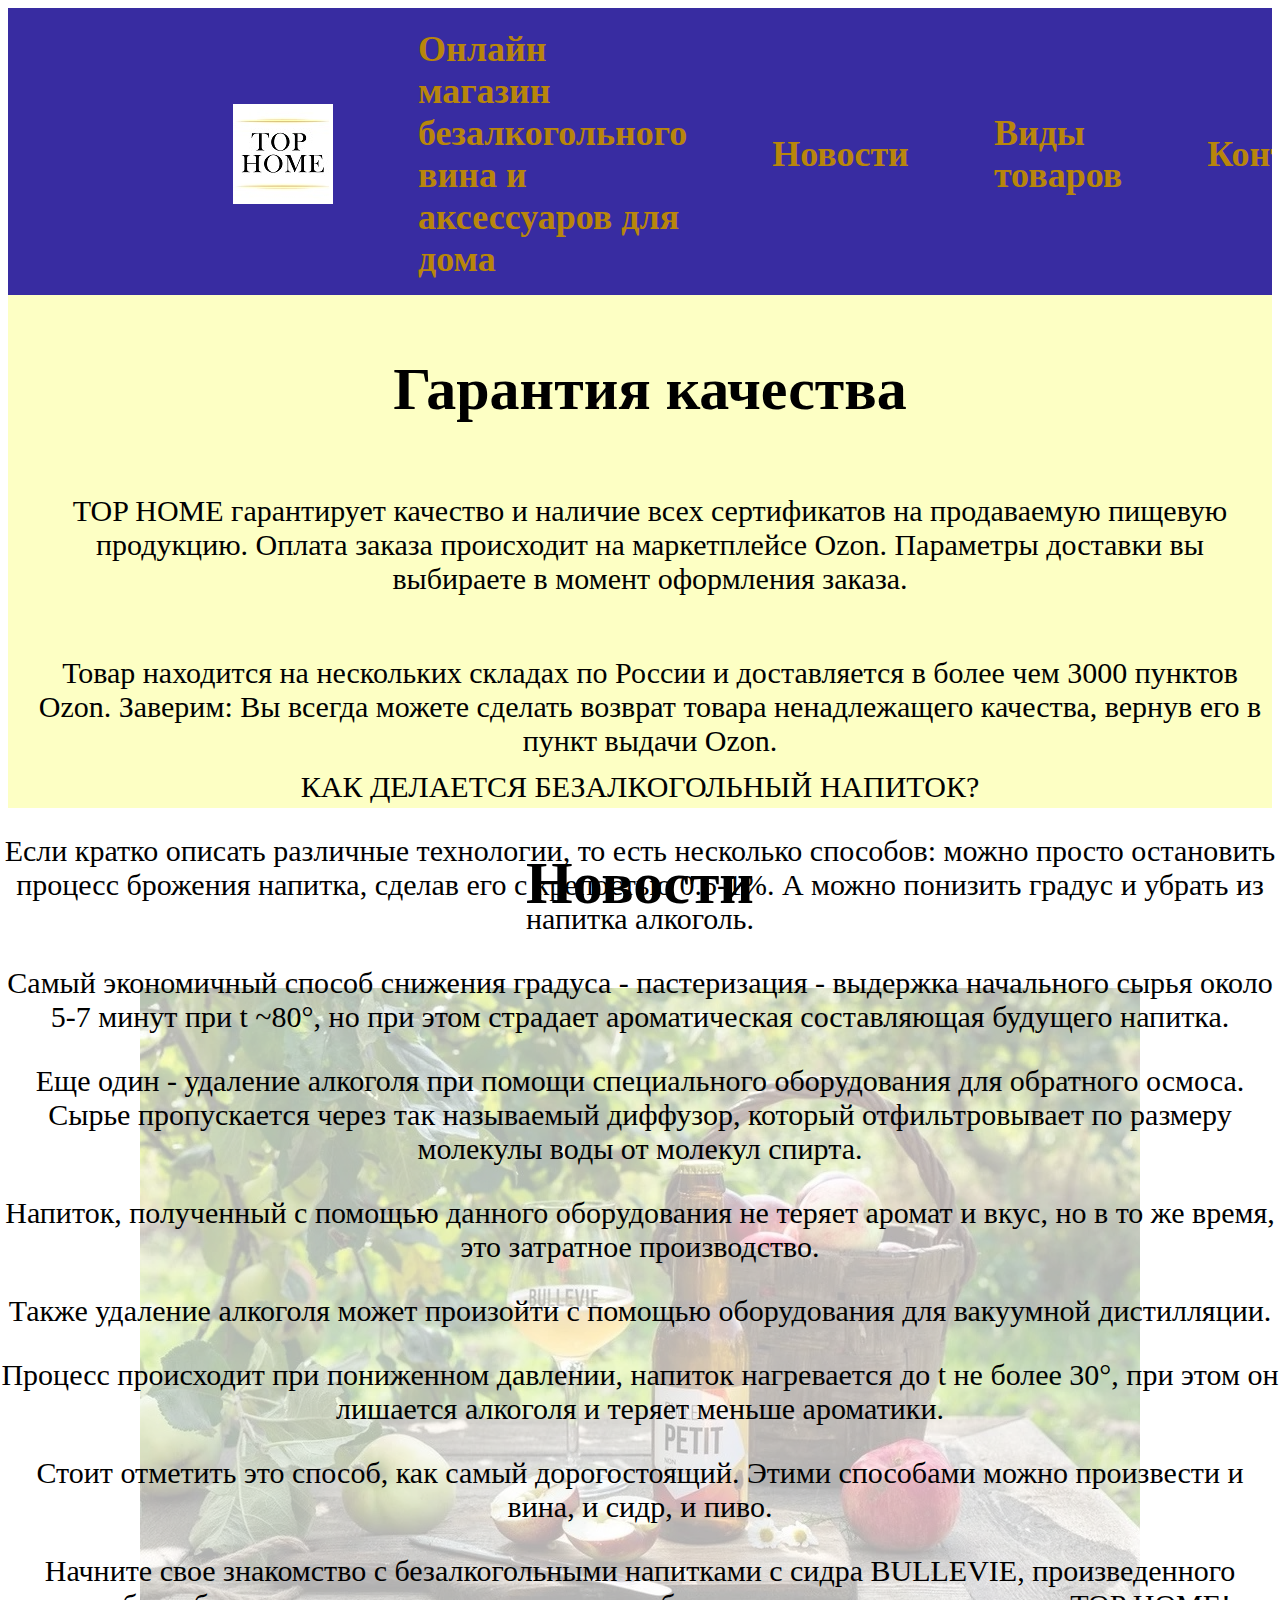
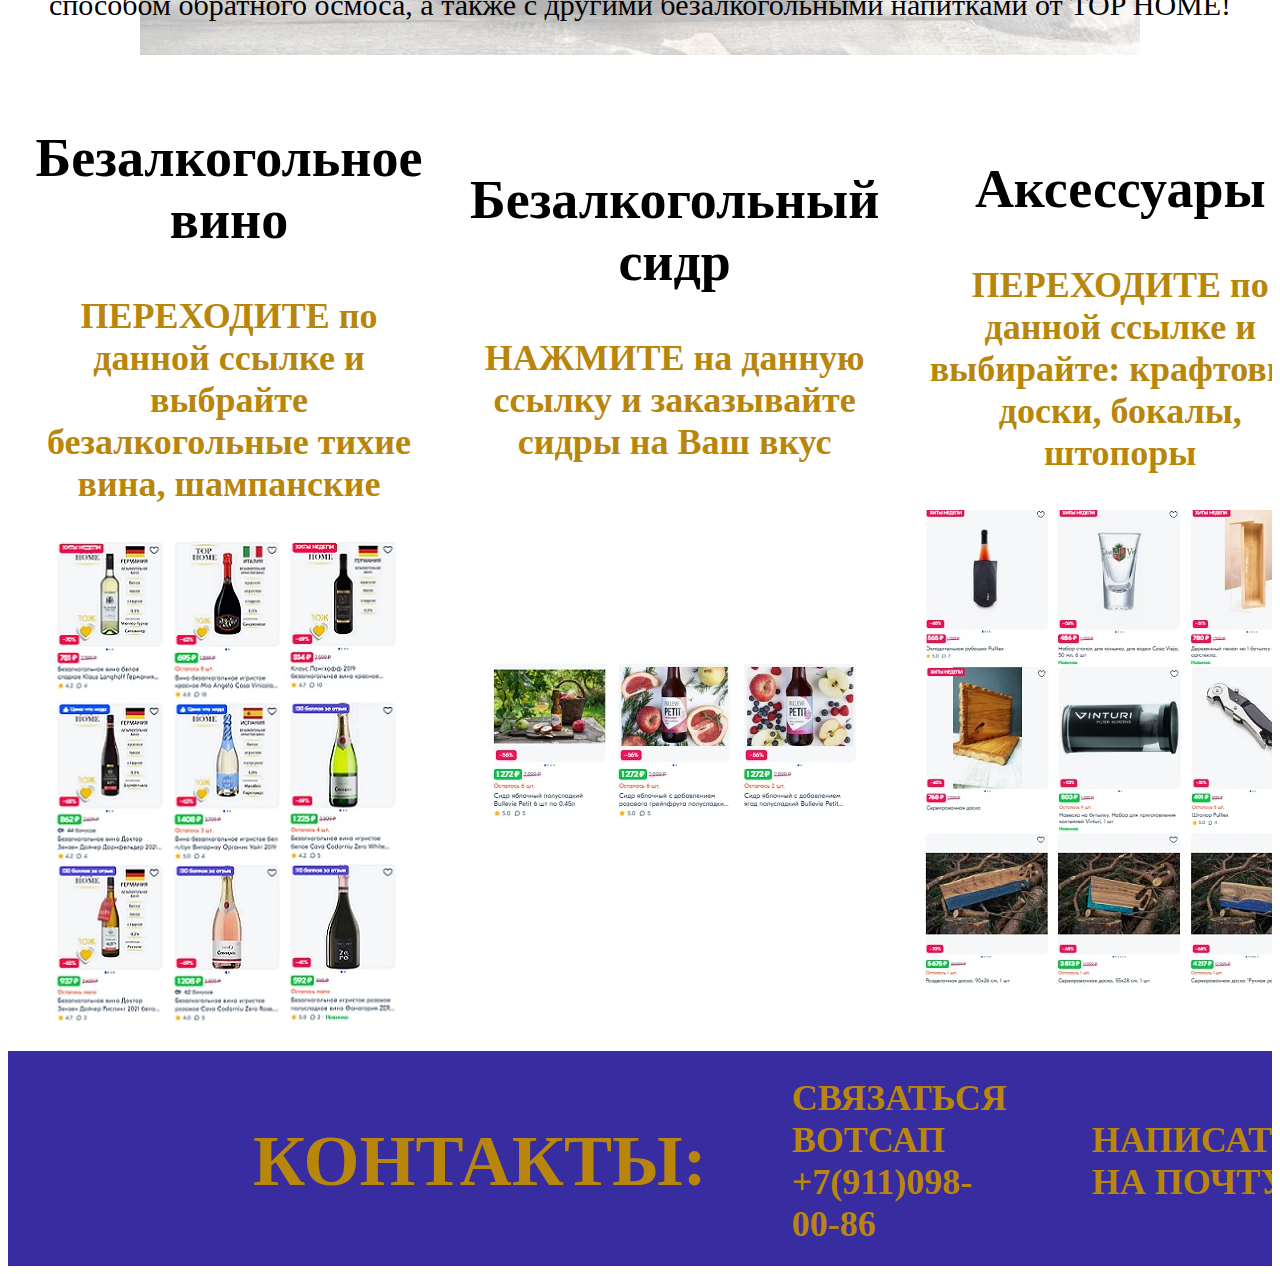
<file: Top-Home-online-shop-business-card/index.html>
<!DOCTYPE html>
<html lang="en">
<head>
    <meta charset="UTF-8">
    <meta http-equiv="X-UA-Compatible" content="IE=edge">
    <meta name="viewport" content="width=device-width, initial-scale=1.0">
    <title>TOP HOME - онлайн магазин безалкогольного вина и аксессуаров для дома</title>
    <link rel="stylesheet" href="./css/style.css">
    <link rel="shortcut icon" href="./img/Logo_favikon.png" type="image/png">
    <script src="script/greeting.js" defer></script>   
</head>
<body>
    <div class="header">
        <div class="header_block">
            <div class="header_item header_logo"><img src="./img/Logo_square_100_100.jpg" alt="ЛОГО TOP HOME"></div>
            <div class="header_item header_about"><a href="https://www.ozon.ru/seller/top-home-593085/products/?miniapp=seller_593085">Онлайн магазин безалкогольного вина и аксессуаров для дома</a></div>         
            <div class="header_item header_knopka"><a href="#news">Новости</a></div>
            <div class="header_item header_knopka"><a href="#non_alcohol">Виды товаров</a></div>
            <div class="header_item header_knopka"><a href="#contacts">Контакты</a></div>              
        </div>
        <div class="header_block">
            <div class="header_item header_knopka"><a href="https://www.ozon.ru/my/main">Войти в личный кабинет</a></div>
        </div>     
    </div>
    <div class="main">
           <div class="main_item_1"                    
            <div class="main_item main_section"><h1 id="garanty">Гарантия качества</h1>
                <p>TOP HOME гарантирует качество и наличие всех сертификатов на продаваемую пищевую продукцию.  Оплата заказа происходит на маркетплейсе Ozon. Параметры доставки вы выбираете в момент оформления заказа.</p>
                <p>Товар находится на нескольких складах по России и доставляется в более чем 3000 пунктов Ozon.  Заверим: Вы всегда можете сделать возврат товара ненадлежащего качества, вернув его в пункт выдачи Ozon.</p></div>  
        </div> 
                <div class="main_item_2"                    
                <div class="main_item main_section"><h1 id="news">Новости</h1>
                    <div class="main_item main_section news_foto"><p></p><img src="./img/news1_img1.jpg" alt="КАК ДЕЛАЕТСЯ БЕЗАЛКОГОЛЬНЫЙ НАПИТОК?"></div>
                    <div class="main_item main_section news_text"><p>КАК ДЕЛАЕТСЯ БЕЗАЛКОГОЛЬНЫЙ НАПИТОК?</p>
                <p>Если кратко описать различные технологии, то есть несколько способов: можно просто остановить процесс брожения напитка, сделав его с крепостью 0.5-1%. А можно понизить градус и убрать из напитка алкоголь.</p>
                <p>Самый экономичный способ снижения градуса - пастеризация - выдержка начального сырья около 5-7 минут при t ~80°, но при этом страдает ароматическая составляющая будущего напитка.</p>
                <p>Еще один - удаление алкоголя при помощи специального оборудования для обратного осмоса. Сырье пропускается через так называемый диффузор, который отфильтровывает по размеру молекулы воды от молекул спирта.</p>
                <p>Напиток, полученный с помощью данного оборудования не теряет аромат и вкус, но в то же время, это затратное производство.</p>
                <p>Также удаление алкоголя может произойти с помощью оборудования для вакуумной дистилляции.</p>
                <p>Процесс происходит при пониженном давлении, напиток нагревается до t не более 30°, при этом он лишается алкоголя и теряет меньше ароматики.</p> 
                <p>Стоит отметить это способ, как самый дорогостоящий. Этими способами можно произвести и вина, и сидр, и пиво.</p>
                <p>Начните свое знакомство с безалкогольными напитками с сидра BULLEVIE,  произведенного способом обратного осмоса, а также с другими безалкогольными напитками от TOP HOME!</p>
                </div>   
        </div> 
        <div class="main_2"</div>
            <div class="main_item main_grid">
                
                <div class="main_item description_item"><h2 id="non_alcohol">Безалкогольное вино</h2><p><a href="https://www.ozon.ru/seller/top-home-593085/produkty-pitaniya-9200/?miniapp=seller_593085&type=122406%2C122408">ПЕРЕХОДИТЕ по данной ссылке и выбрайте безалкогольные тихие вина, шампанские</a></p>
                    <img src="./img/W_480_400.jpg" alt="Безалкогольные вина фото"></div>
            </div>
            <div class="main_item main_grid">                
                <div class="main_item description_item"><h2 id="non_alcohol2">Безалкогольный сидр</h2><p> <a href="https://www.ozon.ru/seller/top-home-593085/produkty-pitaniya-9200/?miniapp=seller_593085&type=122415">НАЖМИТЕ на данную ссылку и заказывайте сидры на Ваш вкус</a></p>
                    <img src="./img/S_480_400.jpg" alt="Безалкогольный сидр фото"></div>
            </div>
            <div class="main_item main_grid">
                <div class="main_item description_item"><h2 id="non_alcohol3">Аксессуары</h2><p> <a href="https://www.ozon.ru/seller/top-home-593085/dom-i-sad-14500/?miniapp=seller_593085">ПЕРЕХОДИТЕ по данной ссылке и выбирайте: крафтовые доски, бокалы, штопоры</a></p>
                    <img src="./img/A_480_400.jpg" alt="Аксессуары фото"></div>
            </div>
        </div>
            <div class="footer">
        <div class="footer_block">            
            <div class="footer_item footer_name"><h1 id="contacts"> КОНТАКТЫ: </h1></div>                       
            <div class="footer_item footer_knopka"><a href="https://wa.me/79110980086?text=Здравствуйте%2C+у+меня+есть+вопрос">СВЯЗАТЬСЯ ВОТСАП  +7(911)098-00-86</a></div>
            <div class="footer_item footer_knopka"><a href="mailto:drew.semenov@gmail.com">НАПИСАТЬ НА ПОЧТУ</a></div>            
        </div>
        <div class="footer_block">
            <div class="footer_item footer_knopka"><a href='#top'> ПЕРЕЙТИ НАВЕРХ СТРАНИЦЫ</a></div>
        </div>   
    </div>
</body>
</html>
</file>
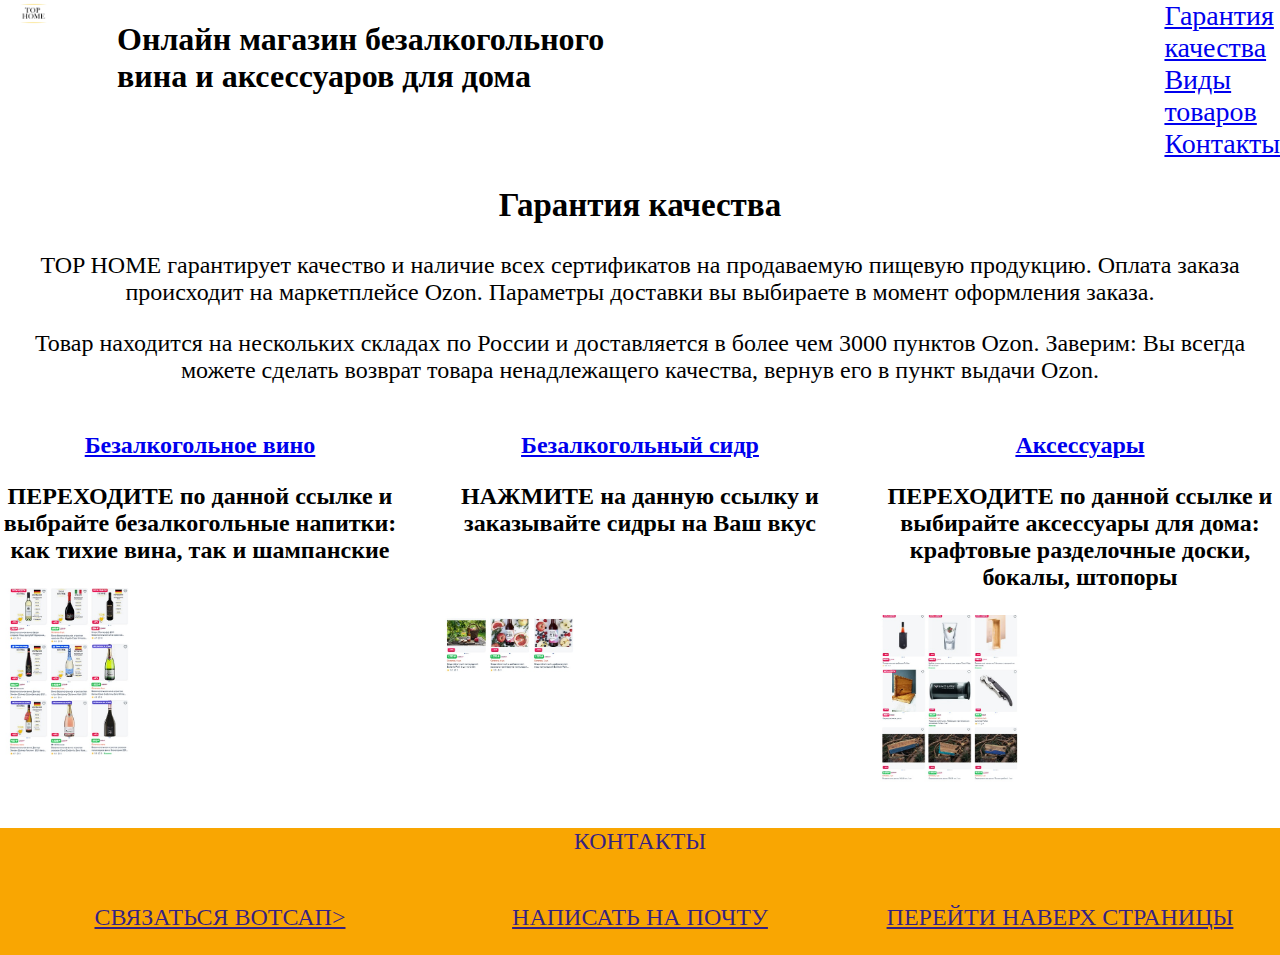
<file: Top-Home-online-shop-business-card/test-index.html>
<!DOCTYPE html>
<html lang="en">
<head>
    <meta charset="UTF-8">
    <meta http-equiv="X-UA-Compatible" content="IE=edge">
    <meta name="viewport" content="width=device-width, initial-scale=1.0">
    <title>TOP HOME - онлайн магазин безалкогольного вина и аксессуаров для дома</title>
    <link rel="stylesheet" href="./css/test-style.css">
</head>
<body>
    <header>        
        <div class="logo">
        <img src="./img/Logo_square.jpg" alt="ЛОГО TOP HOME">
        </div>
        <h1>Онлайн магазин безалкогольного вина и аксессуаров для дома</h1>
        <nav>
            <li><a href="garanty">Гарантия качества</a></li>
            <li><a href="non_alcohol">Виды товаров</a></li>
            <li><a href="contacts">Контакты</a></li>
        </nav>
    </header>
    <main> 
        <div class="main_section"                     
        <section> 
            <h2 id="garanty">Гарантия качества</h2>
            <p>TOP HOME гарантирует качество и наличие всех сертификатов на продаваемую пищевую продукцию. Оплата заказа происходит на маркетплейсе Ozon. Параметры доставки вы выбираете в момент оформления заказа.</p>
            <p>Товар находится на нескольких складах по России и доставляется в более чем 3000 пунктов Ozon. Заверим: Вы всегда можете сделать возврат товара ненадлежащего качества, вернув его в пункт выдачи Ozon.</p> 
        </section>
        </div>   
        <div class="grid-block">
        <section> 
            <h3 id="non_alcohol>"Безалкогольное вино</h3>
            <p></p>
            <p> <a href="https://www.ozon.ru/seller/top-home-593085/produkty-pitaniya-9200/?miniapp=seller_593085&type=122406%2C122408">Безалкогольное вино</a> </p>
            <p>ПЕРЕХОДИТЕ по данной ссылке и выбрайте безалкогольные напитки: как тихие вина, так и шампанские</p>
                <img src="./img/W_480_400.jpg" alt="Безалкогольные вина фото">
        </section>
        <section> 
            <h4 id="non_alcohol2>"Безалкогольный сидр</h4>
            <p></p>
            <p> <a href="https://www.ozon.ru/seller/top-home-593085/produkty-pitaniya-9200/?miniapp=seller_593085&type=122415">Безалкогольный сидр</a> </p>
            <p>НАЖМИТЕ на данную ссылку и заказывайте сидры на Ваш вкус</p>
            <img src="./img/S_480_400.jpg" alt="Безалкогольный сидр фото">
        </section>        
        <section> 
            <p> <h5 id="non_alcohol3>"Аксессуары</h5> </p>
            <p> <a href="https://www.ozon.ru/seller/top-home-593085/dom-i-sad-14500/?miniapp=seller_593085">Аксессуары</a> </p>
            <p>ПЕРЕХОДИТЕ по данной ссылке и выбирайте аксессуары для дома: крафтовые разделочные доски, бокалы, штопоры</p>
                <img src="./img/A_480_400.jpg" alt="Аксессуары фото"> 
        </section>
        </div>    
    </main>
    <footer>
            <div class="buttons">
            <footer_text>
                <p>КОНТАКТЫ</p>
                <h6 id="contacts"></h6> 
                <div class="grid-block">
                    <p> <a href="https://wa.me/79110980086?text=Здравствуйте%2C+у+меня+есть+вопрос">СВЯЗАТЬСЯ ВОТСАП></a></p>
                    <p> <a href="mailto:dmitrienkoom@yandex.ru">НАПИСАТЬ НА ПОЧТУ</a></p> 
                    <p> <a href="http://127.0.0.1:5500/index.html">ПЕРЕЙТИ НАВЕРХ СТРАНИЦЫ</a></p>
                </div>
            </footer_text>    
        </div>
    </footer>
</body>
</html>
</file>
<file: Top-Home-online-shop-business-card/css/style.css>
html,body{
    overflow-x: hidden; 
    max-width: 100%;
    @font-face {
        font-family: 'Montserrat-Light;
        src: url(../fonts/Montserrat-Light.ttf);
    }
    font-family: 'Montserrat-Light';
    scroll-behavior: smooth;
}

.header{
    padding: 10px 180px 5px 180px;
    display: flex;
    justify-content: space-between;
    @font-face {
        font-family: 'Frenchpress;
        src: url(../fonts/Frenchpress_freefont.ttf);
    }
    font-family: 'Frenchpress';
    background: rgba(27, 14, 147, 0.875);
    color: darkgoldenrod;    
}
.header_block{
    display: flex;
    align-items: center;
    font-weight: bold;       
}
.header_item{
    color: darkgoldenrod;
    text-decoration: none;
    padding: 10px 40px;
    font-size: 36px;
    margin-left: 5px;
}
a{
    color: darkgoldenrod;
    text-decoration: none;
}    
.header_item:hover{
    background-color: chartreuse;
    border-radius: 5px;
}
.header_logo{
    display: flex;
    align-items: center;
    object-fit: contain;    
}
.img{
    display: block;
    max-height: 10%;
    max-width: 10%;     
}
.header_about{
    font-weight: bold;
}
.header_knopka{
    cursor: pointer;
}

.main{
    width: 100%;
    background: rgba(252, 255, 159, 0.618);
    color: black; 
    justify-content: center;   
    padding: 10px;
}
.main_item_1{
    display: flex;
    flex-direction: column;
    font-size: 30px;
    text-align: center;
    padding: 10px;
}
.main_item_2{
    display: flex;
    flex-direction: column;
    font-size: 30px;
    align-items: center;
    padding: 0px 60px 0px 60px;
}
.news_foto{
    position: relative;
    opacity: 0.3;
    filter:alpha(opacity=95);  
}
.news_text{
    position: absolute;
    top: 740px; 
    text-align: center;
    font-size: 30px;
}    
.main_2{
    display: flex;
    flex-direction: row; 
    align-items: center; 
    justify-content:space-evenly;
    font-size: 26px;
    font-weight: bold;
}
.main_grid{
    display: flex; 
    text-align: center;
    padding: 20px;
    font-size: 36px;
}
.desctiption_item{   
    cursor: pointer;    
}  
.main_grid:hover{
    background-color: chartreuse;
    border-radius: 5px;
}

.footer{
    padding: 10px 180px 5px 180px;
    display: flex;
    justify-content: space-between;
    @font-face {
        font-family: 'Frenchpress;
        src: url(../fonts/Frenchpress_freefont.ttf);
    }
    font-family: 'Frenchpress';
    background: rgba(27, 14, 147, 0.875);
    color: darkgoldenrod;    
}
.footer_block{
    display: flex;
    align-items: center;
    margin: 0px 20px 0px 20px;
    font-weight: bold;       
}
.footer_item{
    color: darkgoldenrod;
    text-decoration: none;
    padding: 10px 40px;
    font-size: 36px;
    margin-left: 5px;
}
.footer_item:hover{
    background-color: chartreuse;
    border-radius: 5px;
}
</file>
<file: Top-Home-online-shop-business-card/css/test-style.css>
html,body{
    margin: 0;
    width: 100%;
    overflow-x: hidden;    
    @font-face {
        font-family: 'Frenchpress;
        src: url(../fonts/Frenchpress_freefont.otf);
    }
    font-family: 'Frenchpress';
}

p {
    text-align: center;
    font-size: 24px;
}

li{    
    display: flex;
    flex-flow: wrap;
    padding: 0 0 0 500px;
    font-size: 28px;
}

.main_section {
    width: 100%;
    text-align: center;
    font-size: 22px;
    margin-bottom: 0 20px 0 20px; 
} 

.header, img { 
    width: 35%;
   height: 35%;
   vertical-align: middle
}

.grid-block {
  display: grid;
  grid-auto-flow: column;  
  grid-template-columns: repeat(3, 400px); 
  margin-bottom: 0 20px 0 20px; 
  justify-content: space-between;
}

.logo {
    width: 10%;
    height: 10%;
    padding: 0 20px 0 20px;
    vertical-align: middle
}

header{    
    display: flex;
    flex-flow: grid;
}

footer footer_text{
    -webkit-text-fill-color: rgba(27, 14, 147, 0.875);
}

.buttons {
    padding: 0 20px 0 20px;
    background-color: rgb(249 166 2); 
    style="color: #1a074e;
}
</file>
